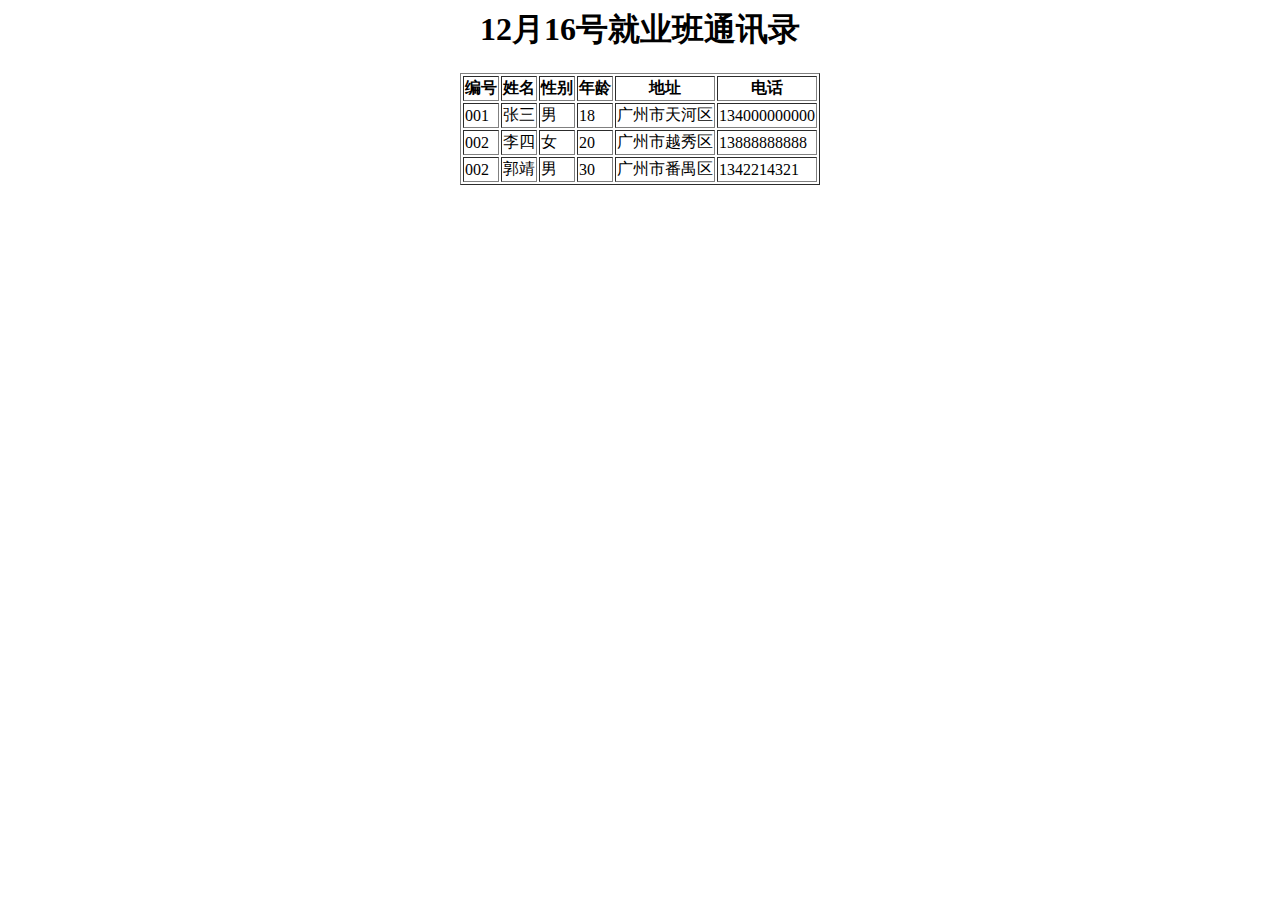
<file: day07_xml加强/bin/personList.html>
﻿<html>
	<head>
		<title>传智播客1月18号班通讯录</title>
		<meta http-equiv="content-type" content="text/html; charset=UTF-8" />
	</head>
	<body>
		<center><h1>12月16号就业班通讯录</h1></center>
		<table border="1" align="center" id="contactForm">
			<thead>	
				<tr><th>编号</th><th>姓名</th><th>性别</th><th>年龄</th><th>地址</th><th>电话</th></tr>
			</thead>
			<tbody>
				<tr>
				<td>001</td>
				<td>张三</td>
				<td>男</td>
				<td>18</td>
				<td>广州市天河区</td>
				<td>134000000000</td>
				</tr>
				<tr>
				<td>002</td>
				<td>李四</td>
				<td>女</td>
				<td>20</td>
				<td>广州市越秀区</td>
				<td>13888888888</td>
				</tr>
				<tr>
				<td>002</td>
				<td>郭靖</td>
				<td>男</td>
				<td>30</td>
				<td>广州市番禺区</td>
				<td>1342214321</td>
				</tr>
			</tbody>
		</table>
	</body>
</html>
</file>
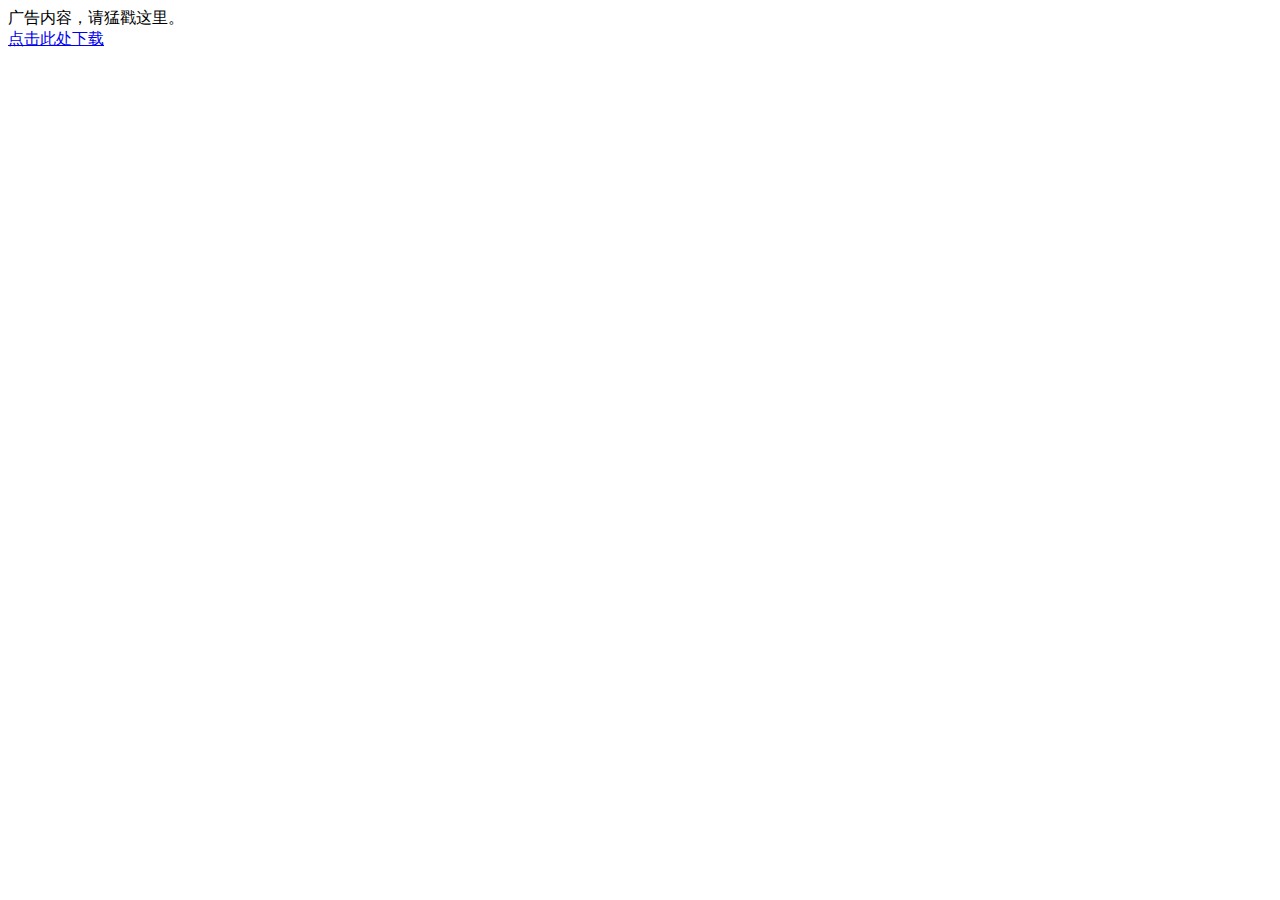
<file: day09_http/WebRoot/adv.html>
<!DOCTYPE HTML PUBLIC "-//W3C//DTD HTML 4.01 Transitional//EN">
<html>
  <head>
    <title>广告页面</title>
	
    <meta http-equiv="keywords" content="keyword1,keyword2,keyword3">
    <meta http-equiv="description" content="this is my page">
    <meta http-equiv="content-type" content="text/html; charset=UTF-8">
    
    <!--<link rel="stylesheet" type="text/css" href="./styles.css">-->

  </head>
  
  <body>
    广告内容，请猛戳这里。<br/>
    <a href="/day09/RequestDemo4">点击此处下载</a>
  </body>
</html>
</file>
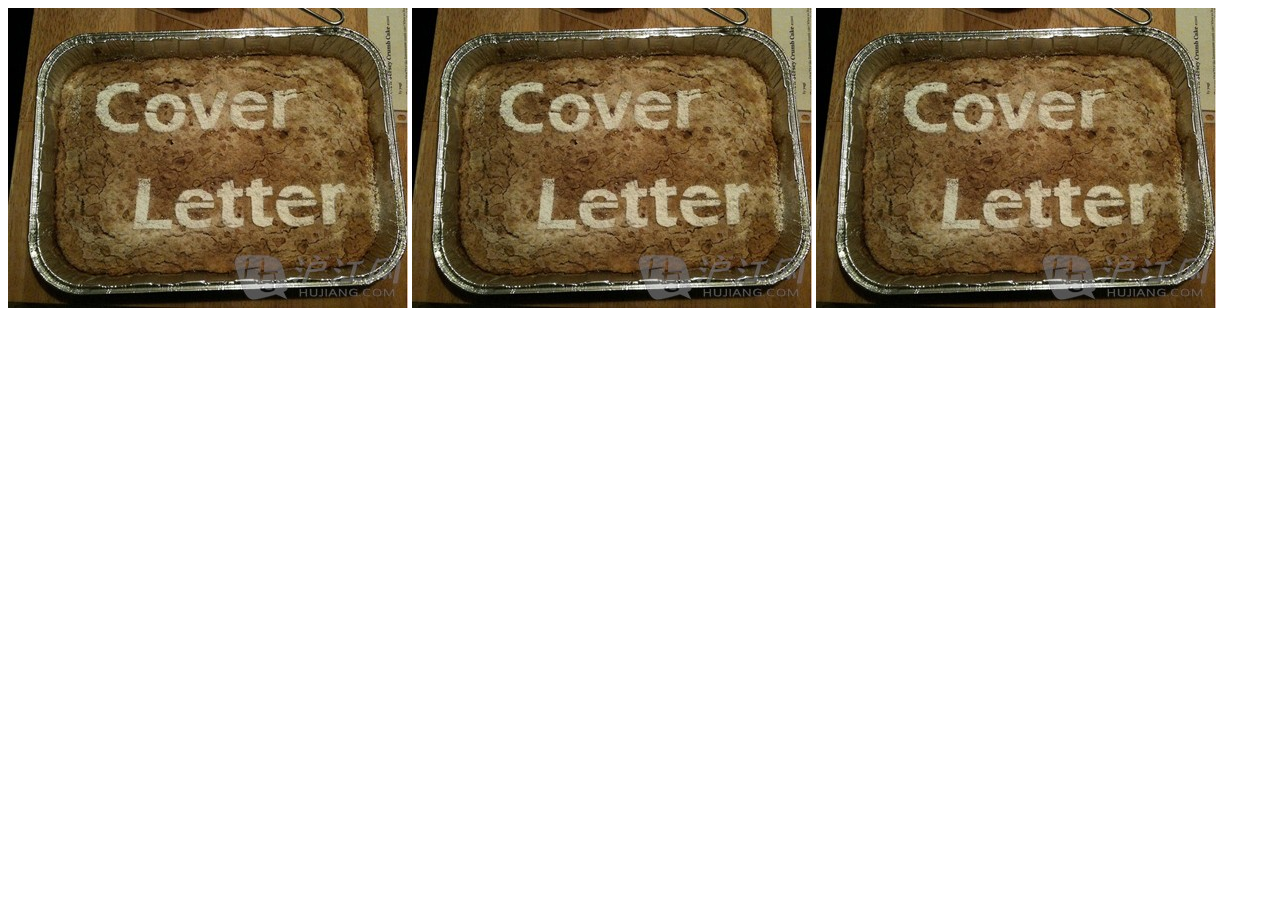
<file: day09_http/WebRoot/testImg.html>
<!DOCTYPE HTML PUBLIC "-//W3C//DTD HTML 4.01 Transitional//EN">
<html>
  <head>
    <title>测试请求次数</title>
	
    <meta http-equiv="keywords" content="keyword1,keyword2,keyword3">
    <meta http-equiv="description" content="this is my page">
    <meta http-equiv="content-type" content="text/html; charset=UTF-8">
    
    <!--<link rel="stylesheet" type="text/css" href="./styles.css">-->

  </head>
  
  <body>
     <img src="images/1.jpg"/>
     <img src="images/1.jpg"/>
     <img src="images/1.jpg"/>
     <p></p>
  </body>
</html>
</file>
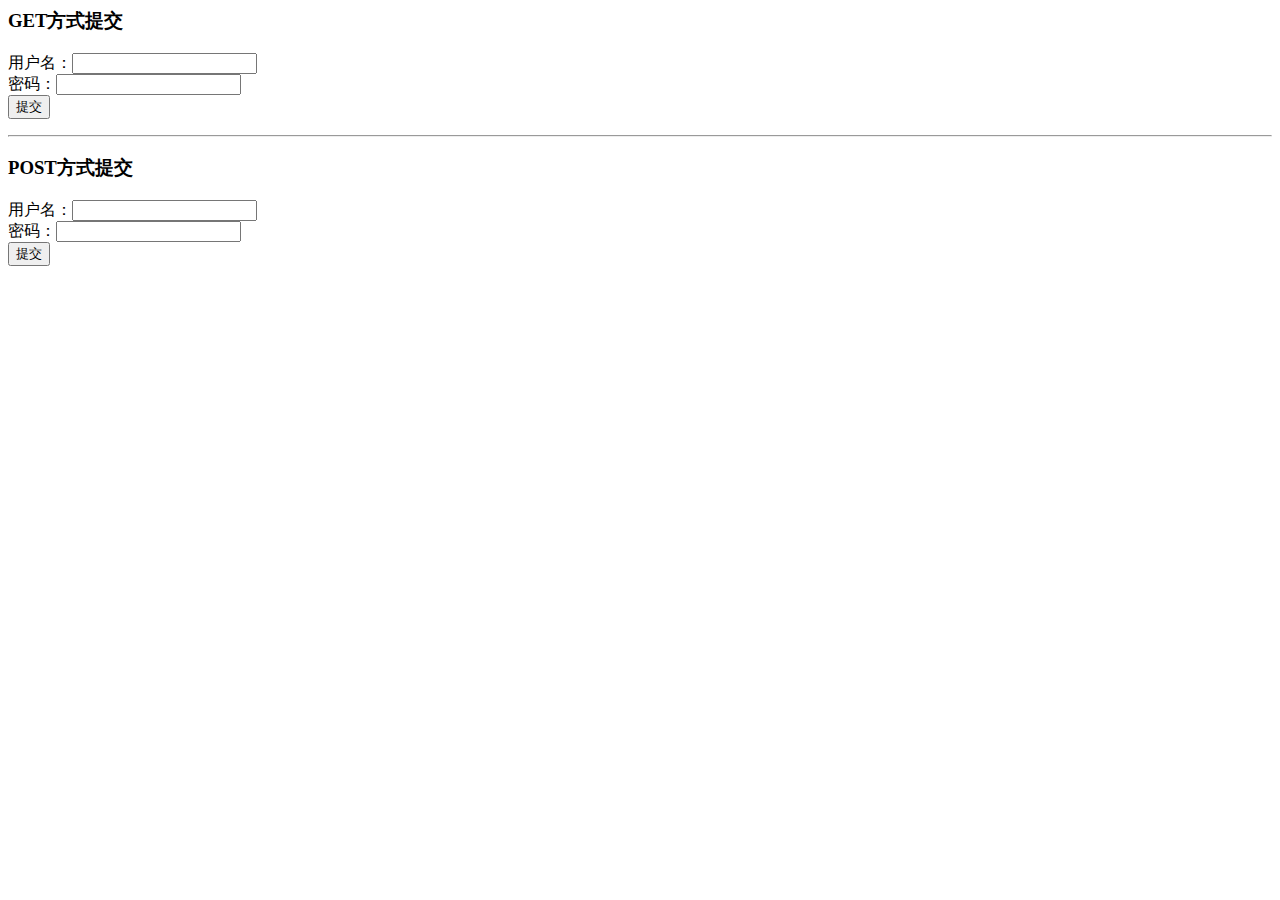
<file: day09_http/WebRoot/testMethod.html>
<!DOCTYPE HTML PUBLIC "-//W3C//DTD HTML 4.01 Transitional//EN">
<html>
  <head>
    <title>测试请求方式</title>
	
    <meta http-equiv="keywords" content="keyword1,keyword2,keyword3">
    <meta http-equiv="description" content="this is my page">
    <meta http-equiv="content-type" content="text/html; charset=UTF-8">
    
    <!--<link rel="stylesheet" type="text/css" href="./styles.css">-->

  </head>
  
  <body>
  <h3>GET方式提交</h3>
    <form action="testMethod.html" method="GET">
    	用户名：<input type="text" name="name"/><br/>
    	密码：<input type="password" name="password"/><br/>
    	<input type="submit" value="提交"/>
    </form>
    <hr/>
    
    <h3>POST方式提交</h3>
    <form action="/day09/RequestDemo2" method="POST">
    	用户名：<input type="text" name="name"/><br/>
    	密码：<input type="password" name="password"/><br/>
    	<input type="submit" value="提交"/>
    </form>
  </body>
</html>
</file>
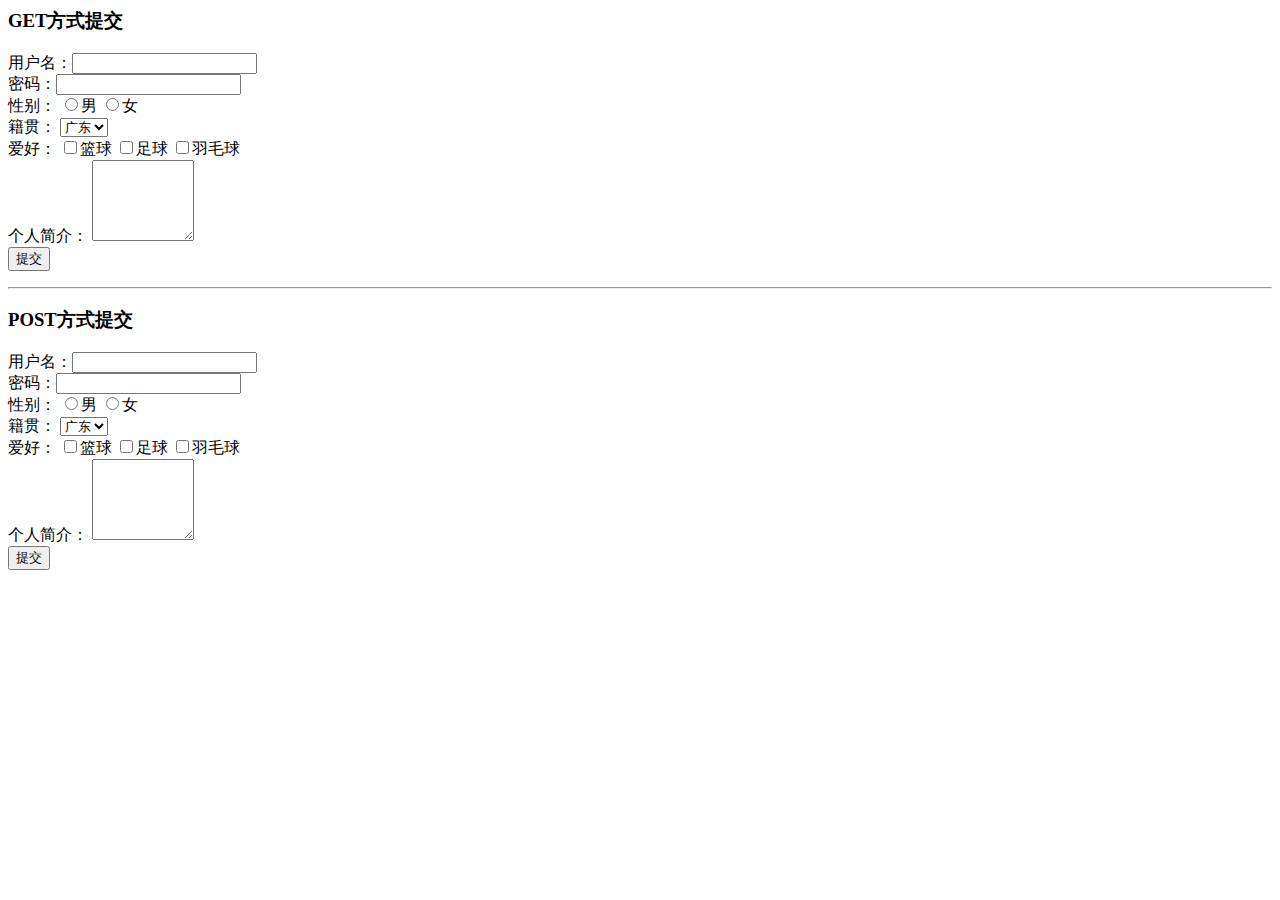
<file: day09_http/WebRoot/testParam.html>
<!DOCTYPE HTML PUBLIC "-//W3C//DTD HTML 4.01 Transitional//EN">
<html>
  <head>
    <title>请求参数传递和接收问题</title>
	
    <meta http-equiv="keywords" content="keyword1,keyword2,keyword3">
    <meta http-equiv="description" content="this is my page">
    <meta http-equiv="content-type" content="text/html; charset=UTF-8">
    
    <!--<link rel="stylesheet" type="text/css" href="./styles.css">-->

  </head>
  
  <body>
  <h3>GET方式提交</h3>
    <form action="/day09/RequestDemo5" method="GET">
    	用户名：<input type="text" name="name"/><br/>
    	密码：<input type="password" name="password"/><br/>
    	性别：
    	<input type="radio" name="gender" value="男"/>男
    	<input type="radio" name="gender" value="女"/>女<br/>
    	籍贯：
    		<select name="jiguan">
    			<option value="广东">广东</option>
    			<option value="广西">广西</option>
    			<option value="湖南">湖南</option>
    		</select>
    		<br/>
    	爱好：
    	<input type="checkbox" name="hobit" value="篮球"/>篮球
    	<input type="checkbox" name="hobit" value="足球"/>足球
    	<input type="checkbox" name="hobit" value="羽毛球"/>羽毛球<br/>
    	个人简介：
    	<textarea rows="5" cols="10" name="info"></textarea><br/>
    	<!-- 隐藏域 -->
    	<input type="hidden" name="id" value="001"/>
    	<input type="submit" value="提交"/>
    </form>
    <hr/>
    
    <h3>POST方式提交</h3>
    <form action="/day09/RequestDemo5" method="POST">
    	用户名：<input type="text" name="name"/><br/>
    	密码：<input type="password" name="password"/><br/>
    	性别：
    	<input type="radio" name="gender" value="男"/>男
    	<input type="radio" name="gender" value="女"/>女<br/>
    	籍贯：
    		<select name="jiguan">
    			<option value="广东">广东</option>
    			<option value="广西">广西</option>
    			<option value="湖南">湖南</option>
    		</select>
    		<br/>
    	爱好：
    	<input type="checkbox" name="hobit" value="篮球"/>篮球
    	<input type="checkbox" name="hobit" value="足球"/>足球
    	<input type="checkbox" name="hobit" value="羽毛球"/>羽毛球<br/>
    	个人简介：
    	<textarea rows="5" cols="10" name="info"></textarea><br/>
    	<!-- 隐藏域 -->
    	<input type="hidden" name="id" value="001"/>
    	<input type="submit" value="提交"/>
    </form>
  </body>
</html>
</file>
